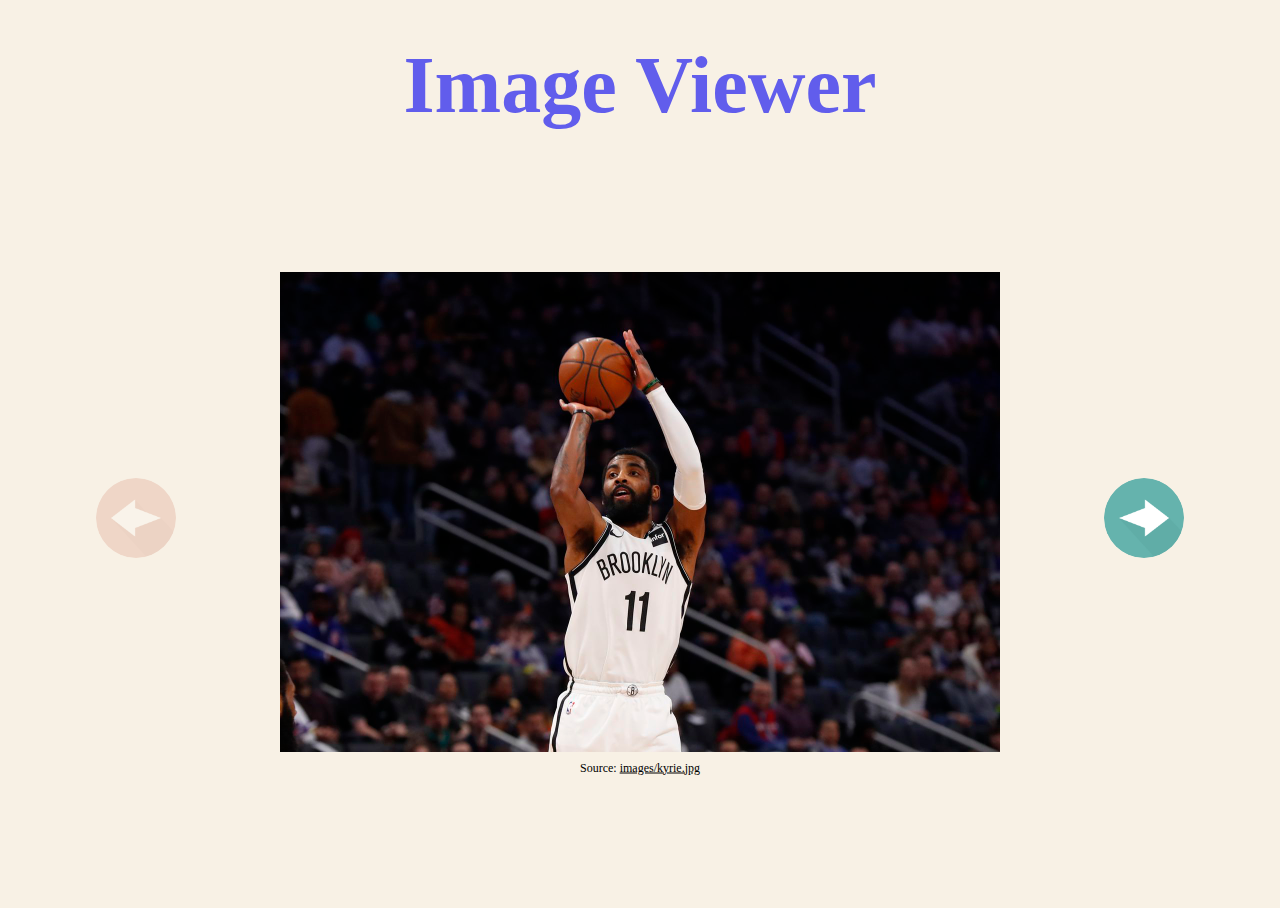
<file: Image Viewer/index.html>
<!DOCTYPE html>
<html>
    <head>
        <title>Image Viewer</title>
        <link
            rel="stylesheet"
            type="text/css"
            media="screen"
            href="styles.css"
        />
    </head>
    <body onload="loadImage()">
        <!-- Try to implement an HTML that looks like the reference example:
        ./images/screenshot.png  -->
        <!-- Please use the class names and IDs as defined in styles.css
         so that the outlook can be the same as the reference. -->
         <div class = "image-viewer__container"> 
            <div class = "image-viewer__title">
                Image Viewer
            </div>
            <div class = "image-viewer__main"> 
                <div id = "prevButton" class = "image-viewer__button" onclick="prevImage()">
                    <img src="images/back.png">
                </div>
                <div class = "image-viewer__display"> 
                    <img id = "display">
                    <div class = "image-viewer__display-source-wrapper">
                        <span>
                            Source: 
                            <a id = "source" href=""></a>
                        </span> 
                    </div>
                </div>
                <div id = "nextButton" class = "image-viewer__button" onclick="nextImage()">  
                    <img src="images/next.png">
                </div>
            </div>
    
         </div>
        <script src="main.js"></script>
    </body>
</html>
</file>
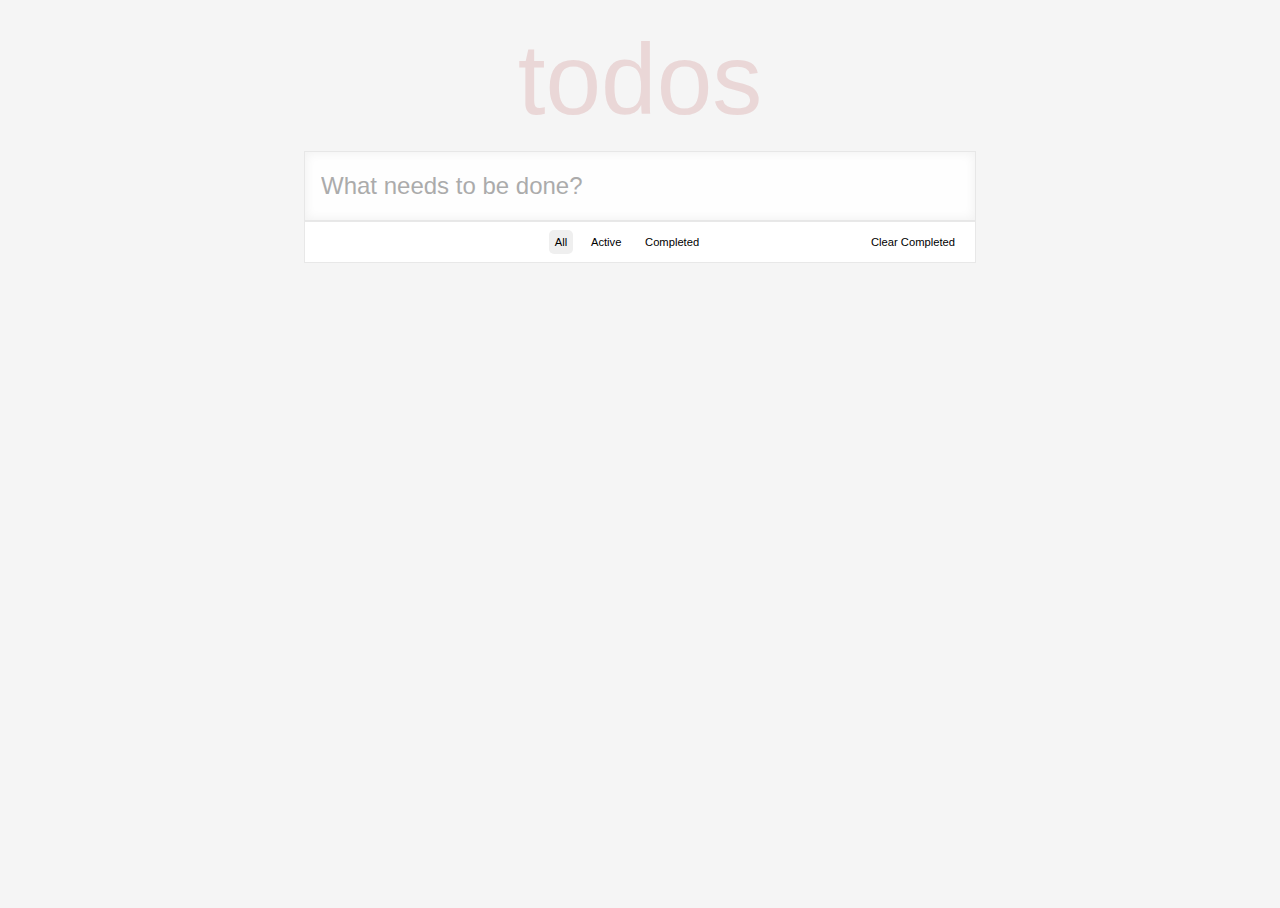
<file: To-Do List/index.html>
<!DOCTYPE html>
<html>
    <head>
        <meta charset="utf-8" />
        <meta http-equiv="X-UA-Compatible" content="IE=edge" />
        <title>TODO APP in pure JS</title>
        <link
            rel="stylesheet"
            type="text/css"
            media="screen"
            href="styles.css"
        />
    </head>
    <body onload="def()">
        <div id="root" class="todo-app__root">
            <header class="todo-app__header">
                <h1 class="todo-app__title">todos</h1>
            </header>
            <section class="todo-app__main"> 
                <input class="todo-app__input" type="text" placeholder="What needs to be done?" id="todo-input">
                <div ul="todo-app__list" id='todo-list'>              
                </ul>
            </section>
            <footer class="todo-app__footer" id="todo-footer">
                <div class="todo-app__total" id="left">
                    
                </div>
                <ul class="todo-app__view-buttons">
                    <button id="all">All</button>
                    <button id="active">Active</button>
                    <button id="completed">Completed </button>
                </ul>
                <div class="todo-app__clean" id="clean">
                    <button>Clear Completed</button>
                </div>
            </footer>
        </div>
        <script src="main.js"></script>
    </body>
</html>
</file>
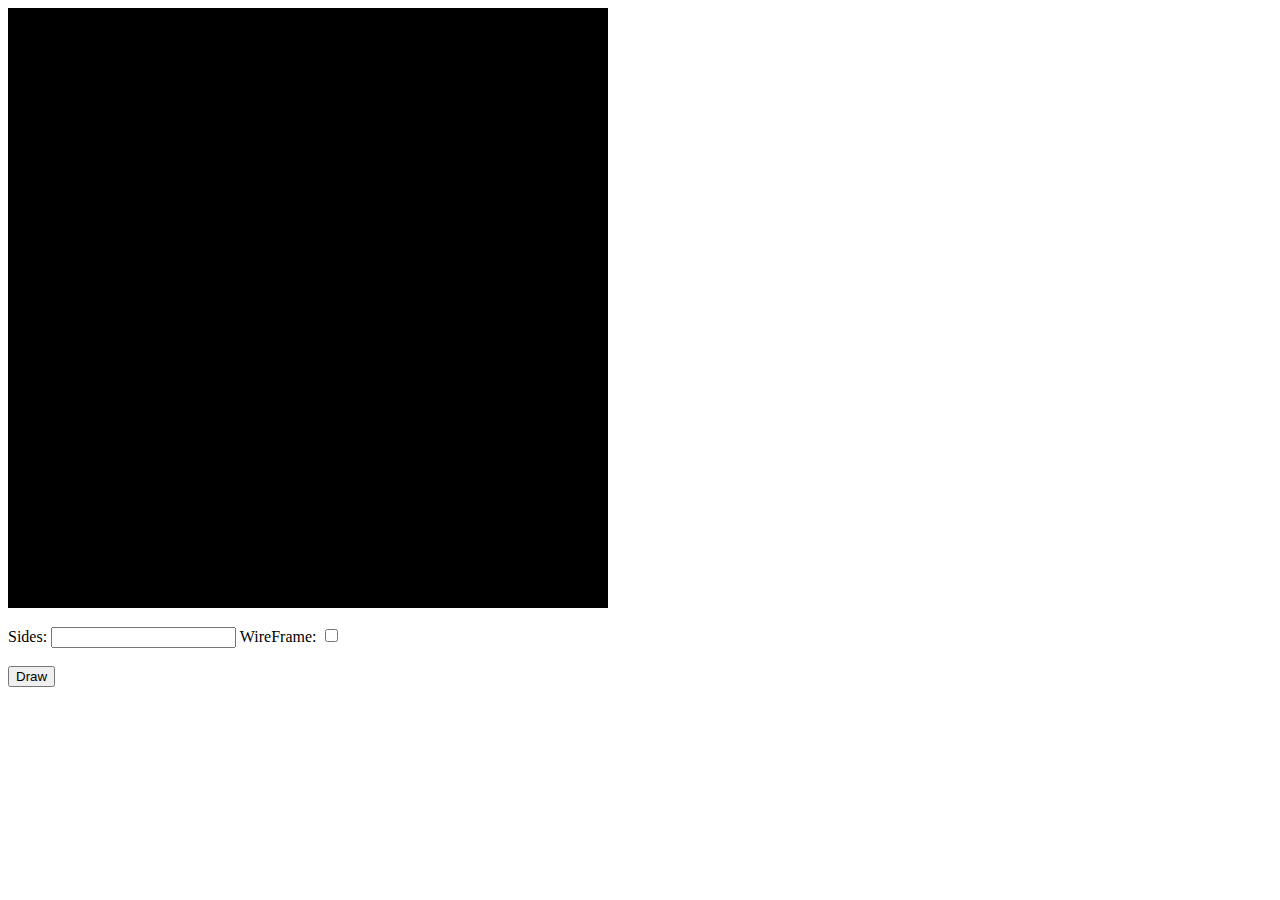
<file: WebGL 3D Model/ASG2/asg2.html>
<!--
Things to do:
Save n and boolean value from input.
Do calculations for the coordinates.
Draw the coordinates.
Saves the coordinates as files.
-->
<html>
    <head>
        <meta charset="utf-8">
        <title>ASG 2</title>
        
        <!-- Load external libs -->
        <script src="../lib/cuon-utils.js"></script>
        <script src="../lib/webgl-debug.js"></script>
        <script src="../lib/webgl-utils.js"></script>
        <script src="../lib/cuon-matrix-cse160.js"></script>

        <!-- Load main -->
        <script src="asg2.js"></script>
    </head>

    <body onload="main()">
        <canvas id="canvas" width="600" height="600"></canvas>
        <br>
        <br>
        Sides: <input id="sides" type="number">
        WireFrame: <input id="wireframe" type="checkbox" value="true">
        <br>
        <br>
        <button id="draw">Draw</button>
    </body>
</html>
</file>
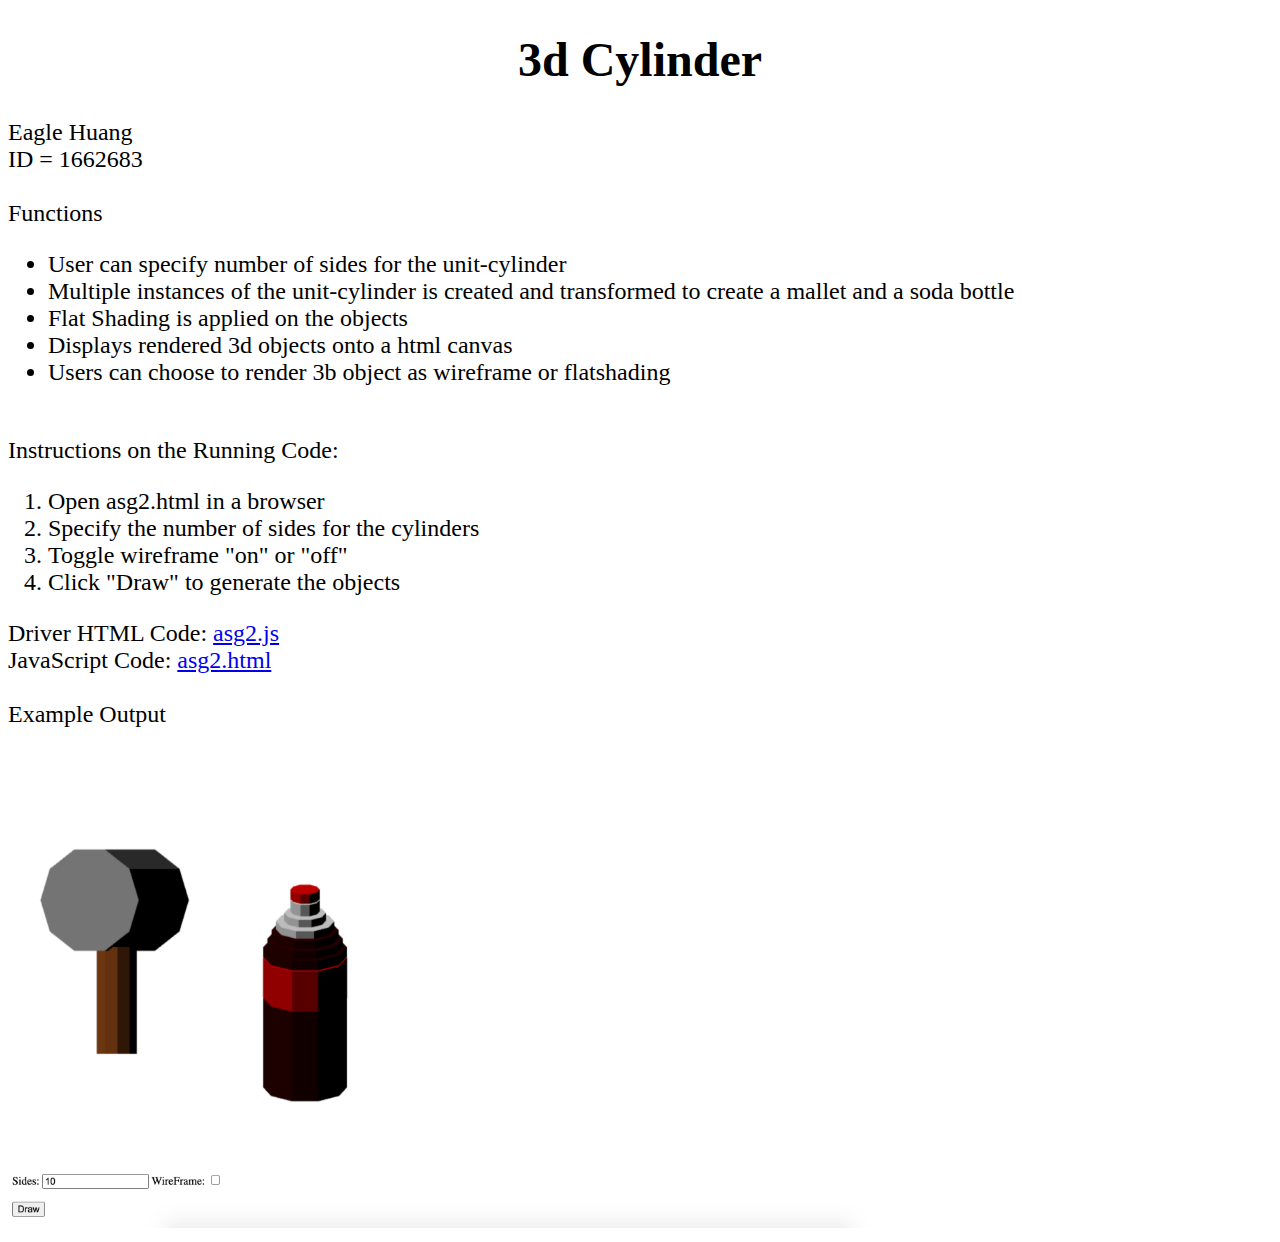
<file: WebGL 3D Model/ASG2/features.html>
<!DOCTYPE html>
<html>
<head>
	<title>ASG2 - 3d Cylinder</title>
	<style type="text/css">
		body{
			font-size: 24px;
		}
		h1{
			text-align: center;
		}
	</style>
</head>
<body>
	<h1>3d Cylinder</h1>
	Eagle Huang
	<br>
	ID = 1662683
	<br>
	<br>
	Functions
	<ul>
		<li>User can specify number of sides for the unit-cylinder</li>
		<li>Multiple instances of the unit-cylinder is created and transformed to create a mallet and a soda bottle</li>
		<li>Flat Shading is applied on the objects</li>
		<li>Displays rendered 3d objects onto a html canvas</li>
		<li>Users can choose to render 3b object as wireframe or flatshading</li>
	</ul>

	<br>
	Instructions on the Running Code:
	<ol>
		<li>Open asg2.html in a browser</li>
		<li>Specify the number of sides for the cylinders</li>
		<li>Toggle wireframe "on" or "off"</li>
		<li>Click "Draw" to generate the objects</li>
	</ol>

	Driver HTML Code: <a href="asg2.js">asg2.js</a>
	<br>
	JavaScript Code: <a href="asg2.html">asg2.html</a>
	<br>
	<br>
	Example Output
	<br>
	<img src="Output.png" width="1000" height="500">

</body>
</html>
</file>
<file: Image Viewer/styles.css>
html,
body {
	height: 100%;
	overflow: hidden;
	box-sizing: border-box;
	background: #f8f1e5;
}

.image-viewer__container {
	height: 100%;
	display: flex;
	flex-direction: column;
	align-items: center;
	justify-content: space-evenly;
}

.image-viewer__title {
	font-size: 5rem;
	font-weight: 600;
	color: #615dec;
	margin: 0;
	margin-top: 2rem;
}

.image-viewer__main {
	display: flex;
	flex-direction: row;
	justify-content: space-between;
	align-items: center;
	margin: auto;
}

.image-viewer__button {
	display: inline;
	background: none;
	border: none;
	border-radius: 50%;
}

.image-viewer__button img {
	width: 80px;
	height: 80px;
	border: 1px solid transparent;
	border-radius: 50%;
	cursor: pointer;
}

.image-viewer__button img:hover {
	border: 1px solid black;
	border-radius: 50%;
}

.image-viewer__button:focus {
	outline: none;
}

.image-viewer__display {
	position: relative;
	padding: 15px;
	margin: 3rem;
	max-width: 80rem;
	display: flex;
	flex-direction: column;
	flex-wrap: wrap;
	align-items: center;
	font-size: 0.6rem;
}

.image-viewer__display-source-wrapper {
	position: absolute;
	font-size: 12px;
	left: 50%;
	margin-right: 50%;
	transform: translate(-50%, -50%);
	min-width: 100em;
	text-align: center;
	bottom: 0;
}

#display {
	object-fit: contain;
	width: 50rem;
	height: 30rem;
	margin-bottom: 1rem;
	/* background: transparent url('images/loading.gif') center no-repeat; */
}

#source {
	display: inline;
	color: black;
}

.disabled {
	opacity: 0.2;
}

.disabled img:hover {
	border-color: transparent !important;
	cursor: not-allowed;
}
</file>
<file: To-Do List/styles.css>
* {
    box-sizing: border-box;
}

html,
body {
    height: 100%;
    font: 14px 'Helvetica Neue', Helvetica, Arial, sans-serif;
    background: rgb(245, 245, 245);
    overflow: hidden;
}

input[type='checkbox'] {
    visibility: hidden;
}

.todo-app__root {
    margin: 0 auto;
    /* margin-top: 7em; */
    width: 50em;
    display: flex;
    flex-direction: column;
    justify-content: flex-start;
    align-items: center;
    padding: 1em;
    color: #4d4d4d;
    font-weight: 300;
}

.todo-app__header {
    margin-bottom: 1em;
}

.todo-app__title {
    font-size: 100px;
    font-weight: 100;
    text-align: center;
    color: rgba(175, 47, 47, 0.15);
    margin: 0;
    padding: 0;
}

.todo-app__main {
    width: 100%;
}

.todo-app__input {
    padding: 16px;
    border: none;
    color: inherit;
    background: rgba(254, 254, 254);
    font-size: 24px;
    font-weight: 200;
    line-height: 1.4em;
    width: 100%;
    background: rgb(254, 254, 254);
    box-shadow: inset 0px 0px 10px 2px rgba(0, 0, 0, 0.048);
    border: 1px solid rgba(0, 0, 0, 0.089);
    height: 5rem;
}

.todo-app__input:focus {
    outline: none;
}

.todo-app__input::placeholder {
    font-weight: 100;
    opacity: 0.6;
}

.todo-app__main {
    background: rgb(254, 254, 254);
}

.todo-app__list {
    list-style: none;
    padding: 0;
    margin: 0;
    /* 5*5=25 */
    max-height: 23em;
    overflow: scroll;
}

.todo-app__item {
    position: relative;
    width: 100%;
    min-height: 5em;
    display: flex;
    flex-direction: row;
    justify-content: flex-start;
    align-items: center;
    background: white;
    border: 1px solid rgba(0, 0, 0, 0.089);
    border-top: 0;
}

.todo-app__checkbox {
    width: 30px;
    height: 30px;
    background: #ddd;
    margin: 15px;
    border-radius: 100%;
    position: relative;
    box-shadow: 0px 1px 3px rgba(0, 0, 0, 0.312);
}

.todo-app__checkbox label {
    width: 20px;
    height: 20px;
    border-radius: 100px;

    transition: all 0.5s ease;
    cursor: pointer;
    position: absolute;
    top: 5px;
    left: 5px;
    z-index: 1;

    background: rgba(99, 99, 99, 0.698);
    box-shadow: inset 0px 1px 3px rgba(0, 0, 0, 0.312);
}

.todo-app__checkbox input[type='checkbox']:checked + label {
    background: #26ca299b;
}

.todo-app__item-detail {
    font-weight: 300;
    overflow-wrap: break-word;
    width: 90%;
    transition: opacity 0.3s;
    height: 100%;
}

.todo-app__footer {
    width: 100%;
    display: flex;
    flex-direction: row;
    justify-content: space-between;
    align-items: center;
    height: 3em;
    padding: 1em;
    background: white;
    border: 1px solid rgba(0, 0, 0, 0.089);
    border-top: 0.5px solid rgba(0, 0, 0, 0.089);
}

.todo-app__total {
    min-width: 3em;
}

.todo-app__view-buttons {
    display: flex;
    margin: 0;
    margin-left: 2em;
    padding: 0;
    width: 12em;
    flex-direction: row;
    justify-content: space-around;
    align-items: center;
    list-style: none;
}

.todo-app__view-buttons button {
    border: none;
    padding: 5px;
    font-size: 0.8em;
    font-weight: inherit;
    border: 1px solid transparent;
    border-radius: 5px;
    cursor: pointer;
}

.todo-app__view-buttons button:focus {
    outline: none;
}

.todo-app__clean {
    vertical-align: middle;
}

.todo-app__clean button {
    border: none;
    padding: 5px;
    border: 1px solid transparent;
    font-size: 0.8em;
    font-weight: inherit;
    cursor: pointer;
    background:white;
}

.todo-app__clean button:focus {
    outline: none;
}

.todo-app__clean button:hover {
    text-decoration: underline;
}

.todo-item-input {
    font-size: 1.5em;
    font-weight: 300;
    overflow-wrap: break-word;
    width: 80%;
    min-height: 3em;
    transition: opacity 0.3s;
    border: none;
}

.todo-item-input:focus {
    outline: none;
}

.todo-app__item-x {
    display: none;
}

.todo-app__item:hover .todo-app__item-x {
    display: inline;
    position: absolute;
    max-width: 20px;
    max-height: 20px;
    right: 20px;
}

.todo-app__item:hover .todo-app__item-x:hover {
    max-width: 25px;
    max-height: 25px;
    right: 17.5px;
}

#todo-list {
    height: auto;
    max-height: 300px;
    overflow-y:auto;
}
</file>
